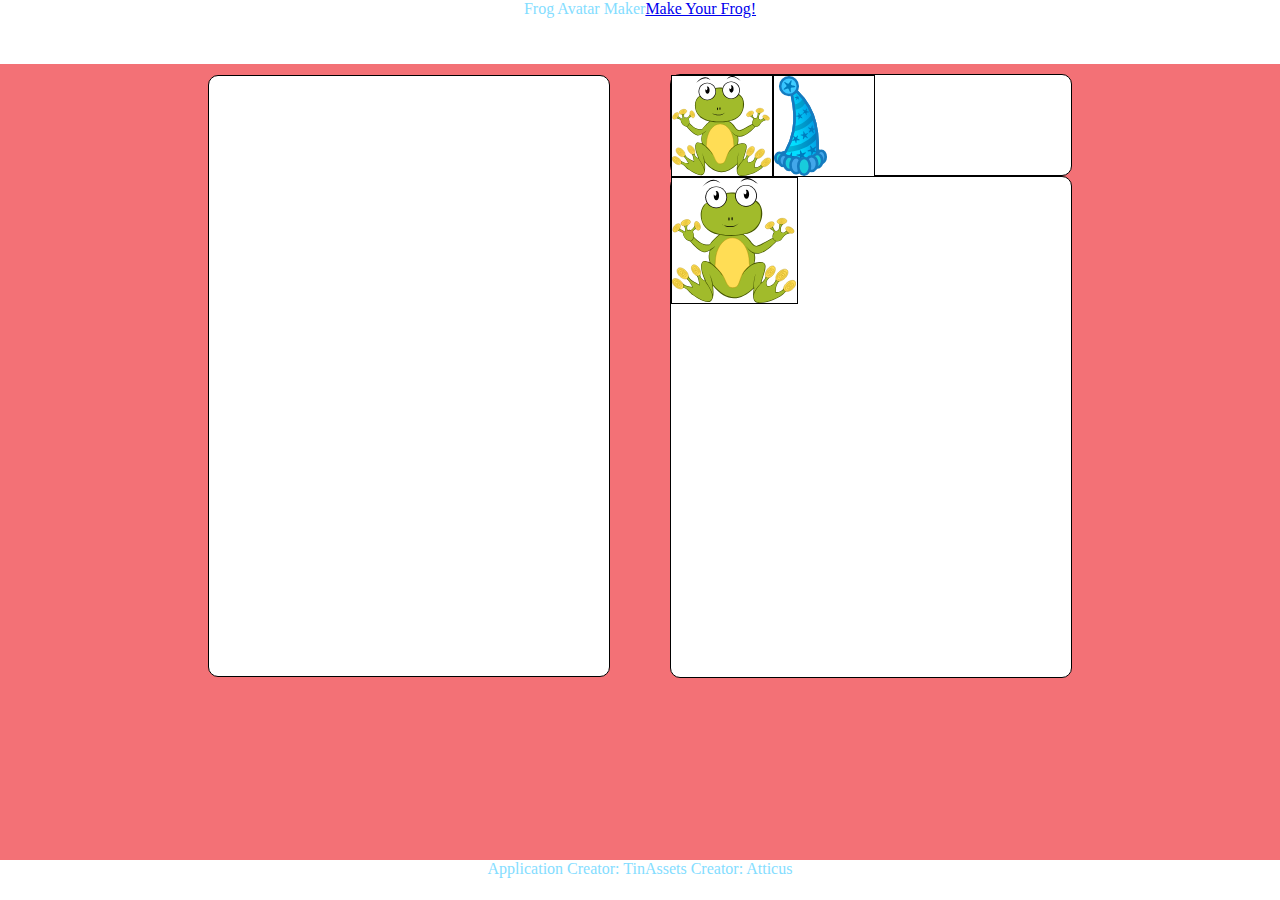
<file: index.html>
<!DOCTYPE html>
<html>
  <head>
    <title>Frog Avatar Maker</title>
    <link rel="stylesheet" href="stylesheets/style.css">
    <script
    src="https://code.jquery.com/jquery-3.3.1.js"
    integrity="sha256-2Kok7MbOyxpgUVvAk/HJ2jigOSYS2auK4Pfzbm7uH60="
    crossorigin="anonymous">
</script>
  </head>
  
  
  <body>
    <div id="header">
      <div>Frog Avatar Maker</div>
      <a href="index.html">Make Your Frog!</a>
    </div>
    <main>
      <div class="flexbox">
          <canvas width="400" height="600" id="canvas_view">
          </canvas>
          <div id="selector">
              <div id="type_chooser">
                <div>1</div>
                <div>2</div>
              </div>
              <div id="item_chooser">
              </div>
          </div>
      </div>
    </main>
    <div id="footer">
      <div>Application Creator: Tin</div>
      <div>Assets Creator: Atticus</div>
</div>
    <script src="index.js"></script>
    <!-- <script type="text/javascript">$("#header").load("header.html")</script> -->
  </body>
  
</html>
</file>
<file: stylesheets/style.css>
#item_chooser, #type_chooser, #canvas_view {
  background: white;
  border: 1px solid black;
  -webkit-border-radius: 10px;
  -ms-border-radius: 10px;
  border-radius: 10px;
}

#type_chooser, #footer, #header {
  display: flex;
  flex-direction: row;
}

#header {
  justify-content: center;
  width: 100%;
  height: 4rem;
  margin-bottom: 10px;
  background-color: white;
}

#footer {
  position: absolute;
  bottom: 0;
  width: 100%;
  height: 2.5rem;
  justify-content: center;
  background-color: white;
}

.flexbox {
  background: #f37176;
  display: flex;
  justify-content: center;
  align-items: center;
}

#canvas_view {
  width: 400px;
  height: 600px;
  margin-right: 30px;
}

#selector {
  margin-left: 30px;
}

#type_chooser {
  height: 100px;
  width: 400px;
}
#type_chooser div {
  width: 100px;
  height: 100px;
  background: white;
  border: 1px solid black;
}
#type_chooser div:hover {
  opacity: 70%;
}

.type_img {
  max-width: 100px;
  max-height: 100px;
}

.selector_img {
  max-width: 125px;
  max-height: 125px;
}

#item_chooser {
  height: 500px;
  width: 400px;
  display: grid;
  grid-template-columns: repeat(3, 1fr);
  grid-template-rows: repeat(4, 1fr);
}
#item_chooser div {
  width: 125px;
  height: 125px;
  background: white;
  border: 1px solid black;
}
#item_chooser div:hover {
  opacity: 70%;
}

body {
  background: #f37176;
  color: #84ddff;
  margin: 0;
}

/*# sourceMappingURL=style.css.map */
</file>
